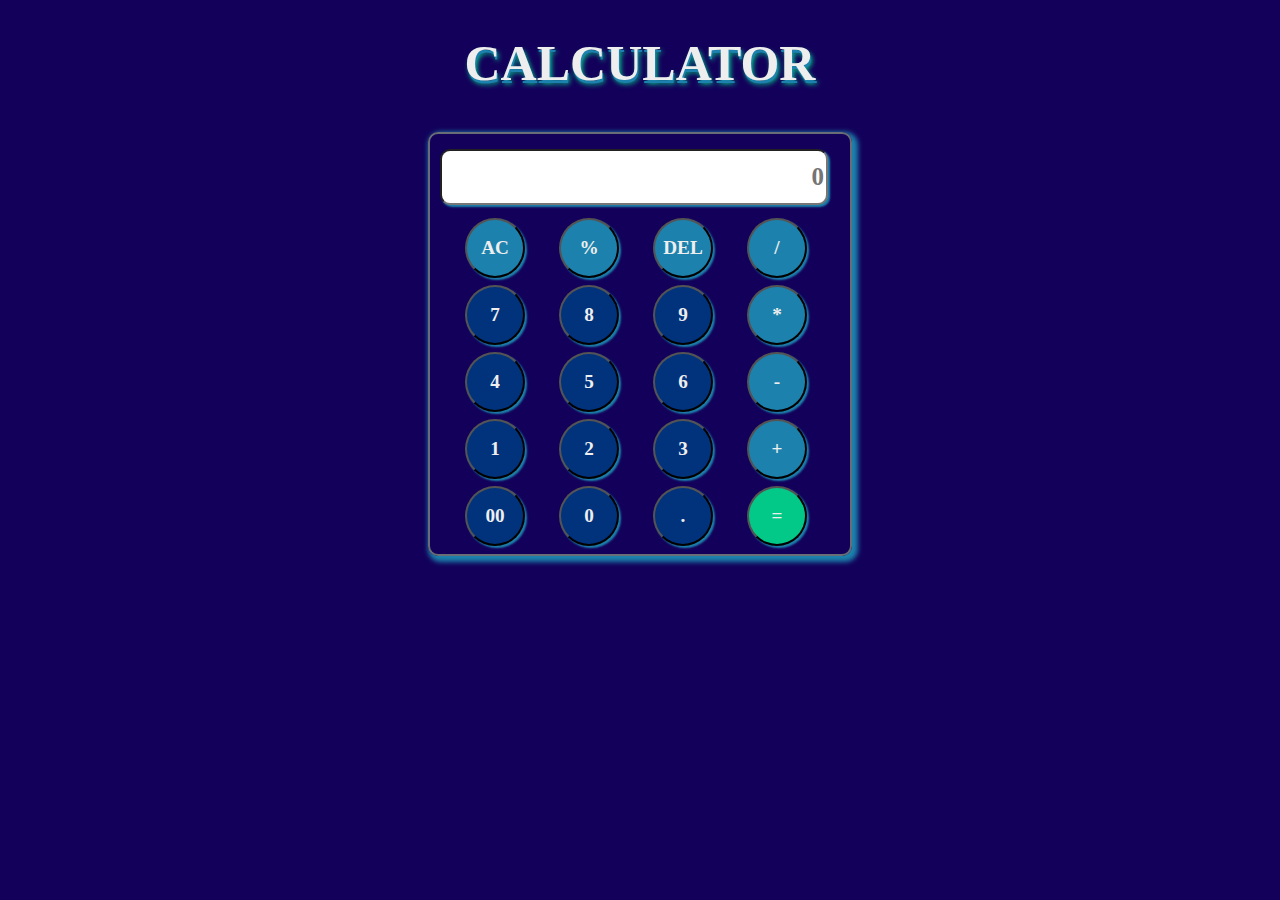
<file: task_2/index.html>
<!DOCTYPE html>
<html lang="en">
<head>
    <meta charset="UTF-8">
    <meta name="viewport" content="width=device-width, initial-scale=1.0">
    <link rel="stylesheet" href="style.css">
    <title>CALCULATOR</title>
</head>
<body>
    <h1>
        CALCULATOR
    </h1>
    <div class="container">
        <input type="text" placeholder="0" id="input">
        <div>
            <button class="btn-color" style="background-color: #1C82AD;">AC</button>
            <button class="btn-color"style="background-color: #1C82AD;">%</button>
            <button class="btn-color"style="background-color: #1C82AD;">DEL</button>
            <button class="btn-color"style="background-color: #1C82AD;">/</button>
        </div>
        <div>
            <button>7</button>
            <button>8</button>
            <button>9</button>
            <button class="btn-color"class="btn-color"style="background-color: #1C82AD;">*</button>
        </div>
        <div>
            <button>4</button>
            <button>5</button>
            <button>6</button>
            <button class="btn-color"style="background-color: #1C82AD;">-</button>
        </div>
        <div>
            <button>1</button>
            <button>2</button>
            <button>3</button>
            <button class="btn-color"style="background-color: #1C82AD;">+</button>
        </div>
        <div>
            <button>00</button>
            <button>0</button>
            <button >.</button>
            <button class="btn-color">=</button>
        </div>
    </div>
    <script src="script.js"></script>
</body>
</html>
</file>
<file: task_2/style.css>
body{
    background-color:#13005A ;
    font-family: 'Times New Roman', Times, serif;
}
h1{
    color: #EEEEEE;
    text-align: center;
    font-size: 50px;
    text-shadow:   1px 3px #1C82AD, 2px 4px 5px  #03C988
}
.container{
    padding: 10px;
    width: 400px;
    height: 400px;
    margin: auto;
    margin-top: 40px;
    border:2px solid #686D76;
    box-shadow: 3px 3px 5px 3px #1C82AD;
    background-color: transparent;
    align-items: center;
    border-radius: 10px;
}
button{
    margin:5px 5px 2px 25px;
    background-color:#00337C ;
    color: #EEEEEE;
    height: 60px;
    width: 60px;
    align-self: center;
    border-radius: 30px;
    box-shadow: 2px 2px 2px #1C82AD;
    font-size: larger;
    font-family: 'Times New Roman', Times, serif;
    font-weight: bold;
}
input{
    margin-top: 5px;
    margin-bottom: 8px;
    text-align: right;
    width: 380px;
    height: 50px;
    align-self: center;
    border-radius: 10px;
    font-size: 25px;
    font-family: 'Times New Roman', Times, serif;
    font-weight: bold;
    color: #13005A;
    box-shadow: 2px 2px 2px #1C82AD;
}
.btn-color{
    background-color: #03C988
}
.btn-color1{
    background-color: #1C82AD;
}
</file>
